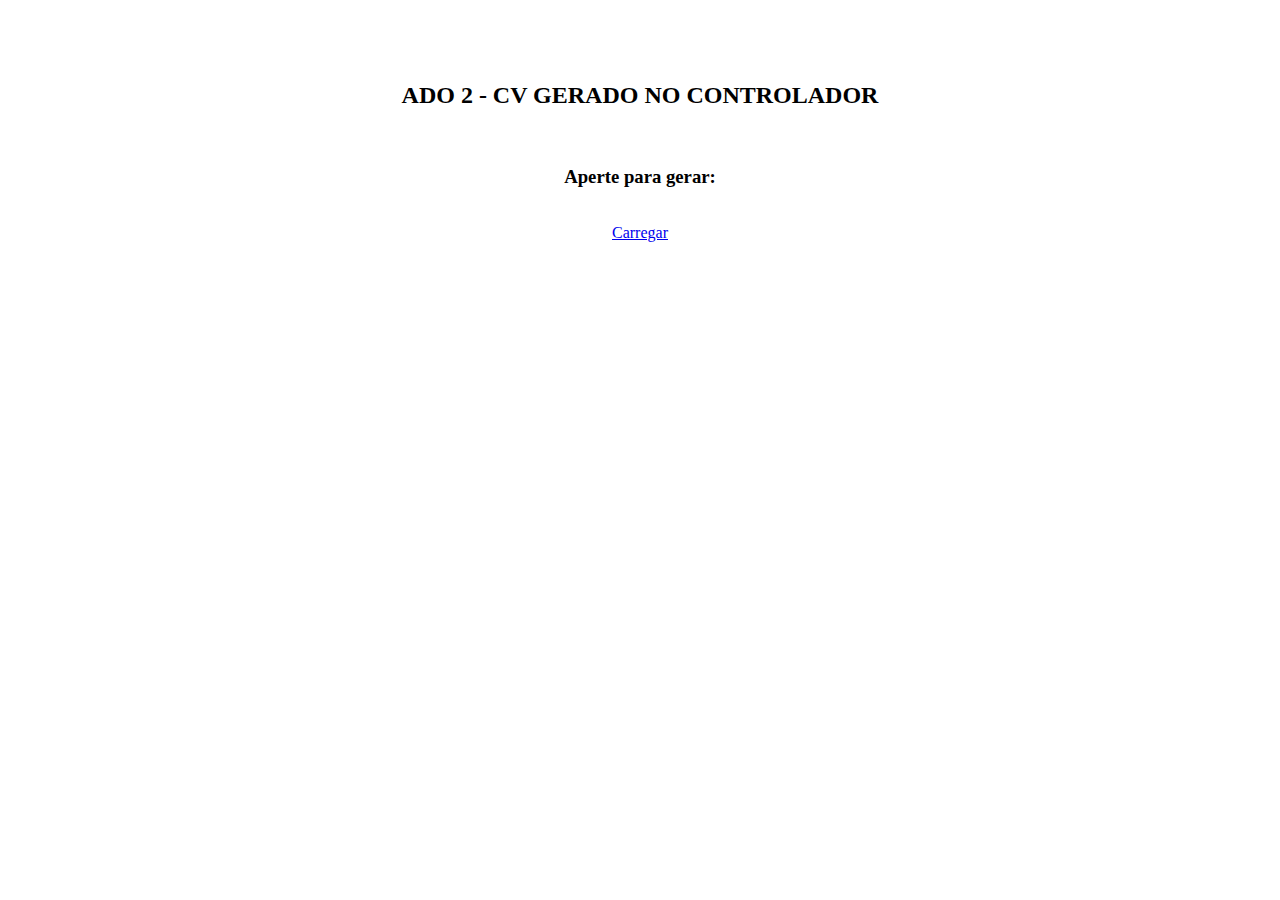
<file: ado2-cv/src/main/resources/static/index.html>
<!DOCTYPE html>
<!--
To change this license header, choose License Headers in Project Properties.
To change this template file, choose Tools | Templates
and open the template in the editor.
-->
<html>
    <head>
        <title>TODO supply a title</title>
        <meta charset="UTF-8">
        <meta name="viewport" content="width=device-width, initial-scale=1.0">
        <link href="https://cdn.jsdelivr.net/npm/bootstrap@5.0.2/dist/css/bootstrap.min.css" rel="stylesheet"
              integrity="sha384-EVSTQN3/azprG1Anm3QDgpJLIm9Nao0Yz1ztcQTwFspd3yD65VohhpuuCOmLASjC" crossorigin="anonymous">
    </head>
    <body>
        <div class="container my-2" align="center">
            <br>
            <br>
            <br>
            <h2>ADO 2 - CV GERADO NO CONTROLADOR</h2>
            <br>
            <h3>Aperte para gerar:</h3>
            <br>
            <a href="http://localhost:8080/cv?nome=Mariana%20Spinelli&dataNascimento=1987-11-09&telefone=(11)%2093277-0911&email=marispinelli@gmail.com" 
               class="btn btn-success btn-lg">Carregar</a>

               <!-- 
               OBERVAÇÃO: para ficar mais bonito e mais fácil de gerar o CV deixei a query string pronta com
               os meus dados dentro de um botão apenas para gerar
               
               O código está gerando os dados de qualquer pessoa, basta usar o padrão da query que consta nesse link
               com os dados de outra pessoa
               -->
        </div>
    </body>
</html>
</file>
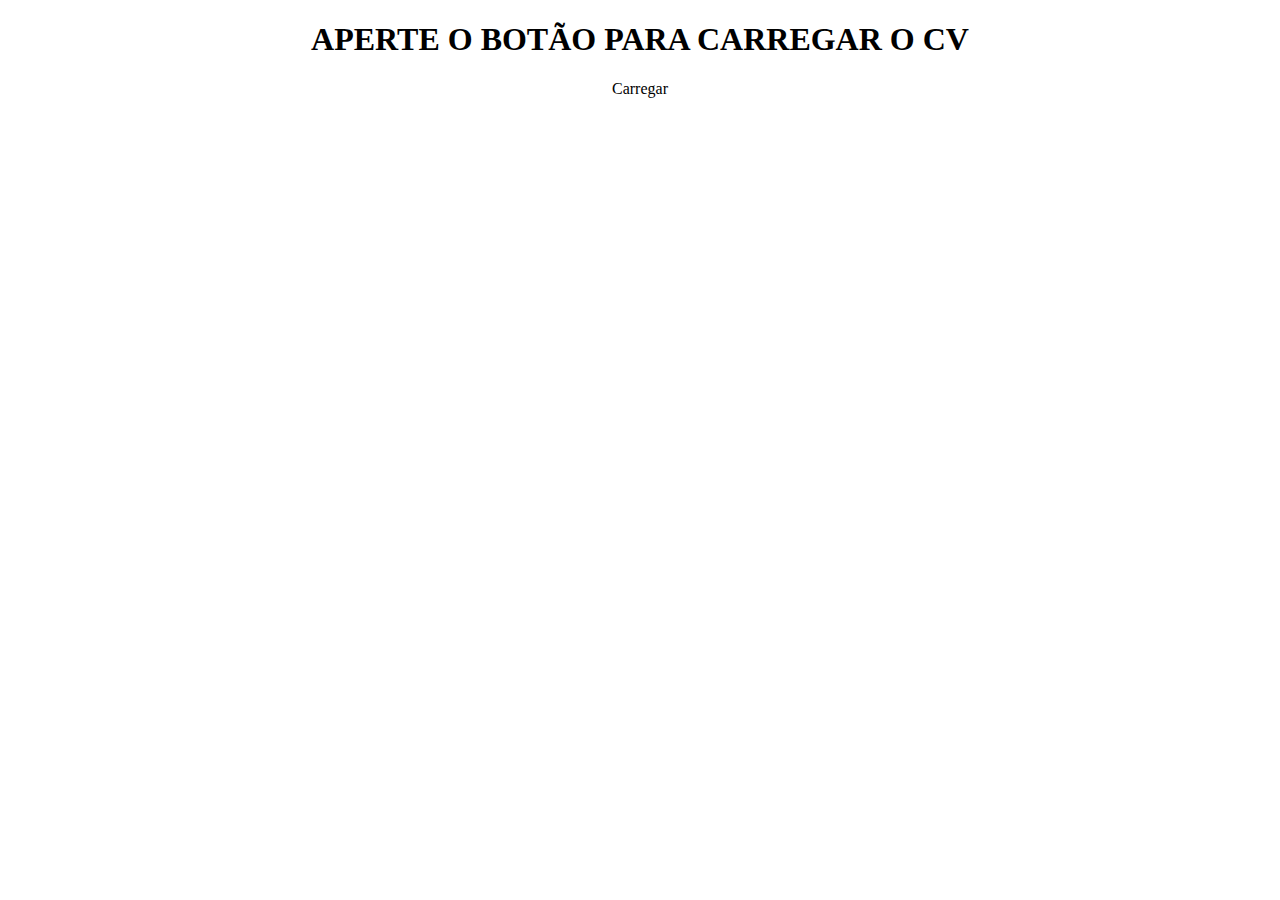
<file: ado2-cv/src/main/resources/templates/index.html>
<!DOCTYPE html>
<!--
To change this license header, choose License Headers in Project Properties.
To change this template file, choose Tools | Templates
and open the template in the editor.
-->
<html>
    <head>
        <title>TODO supply a title</title>
        <meta charset="UTF-8">
        <meta name="viewport" content="width=device-width, initial-scale=1.0">
        <link href="https://cdn.jsdelivr.net/npm/bootstrap@5.0.2/dist/css/bootstrap.min.css" rel="stylesheet"
              integrity="sha384-EVSTQN3/azprG1Anm3QDgpJLIm9Nao0Yz1ztcQTwFspd3yD65VohhpuuCOmLASjC" crossorigin="anonymous">
    </head>
    <body>
        <div class="container my-2" align="center">
            <h1>APERTE O BOTÃO PARA CARREGAR O CV</h1>

            <a th:href="@{/cv}" type="button" class="btn btn-primary btn-lg btn-block">Carregar</a>
        </div>
    </body>
</html>
</file>
